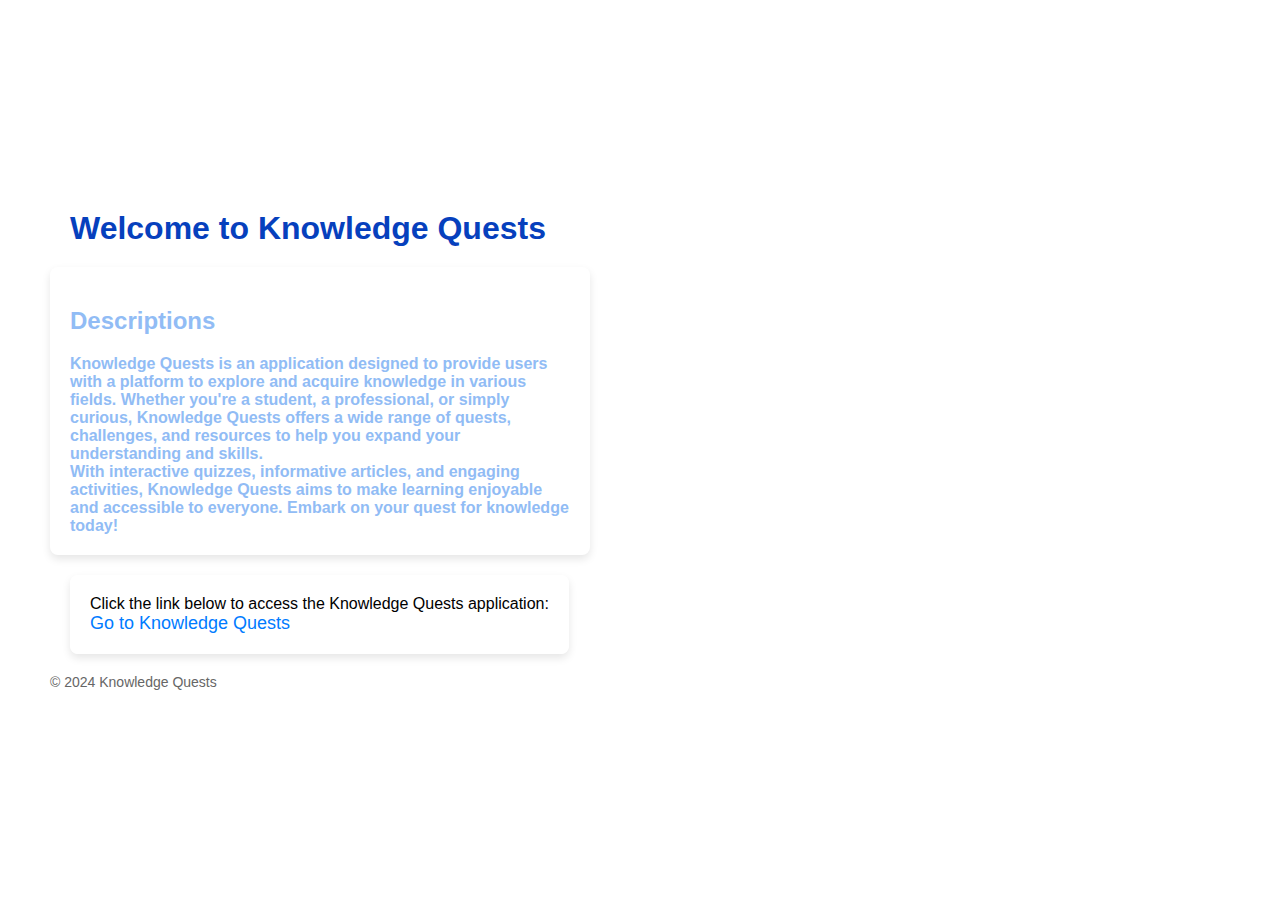
<file: index.html>
<!DOCTYPE html>
<html lang="en">
<head>
    <meta charset="UTF-8">
    <meta name="viewport" content="width=device-width, initial-scale=1.0">
    <title>Knowledge Quests</title>
    <link rel="stylesheet" href="style.css">
</head>
<body>
    <header>
        <h1>Welcome to Knowledge Quests</h1>
    </header>
    <div>
        <h2>Descriptions</h2>
        <p>Knowledge Quests is an application designed to provide users with a platform to explore and acquire knowledge in various fields. Whether you're a student, a professional, or simply curious, Knowledge Quests offers a wide range of quests, challenges, and resources to help you expand your understanding and skills.</p>
        <p>With interactive quizzes, informative articles, and engaging activities, Knowledge Quests aims to make learning enjoyable and accessible to everyone. Embark on your quest for knowledge today!</p>
    </div>
    <main>
        <p>Click the link below to access the Knowledge Quests application:</p>
        <a href="https://partyrock.aws/u/DipaHole/Wk7su5W-u/Knowledge-Quests" target="_blank">Go to Knowledge Quests</a>
    </main>
    <footer>
        <p>&copy; 2024 Knowledge Quests</p>
    </footer>
</body>
</html>
</file>
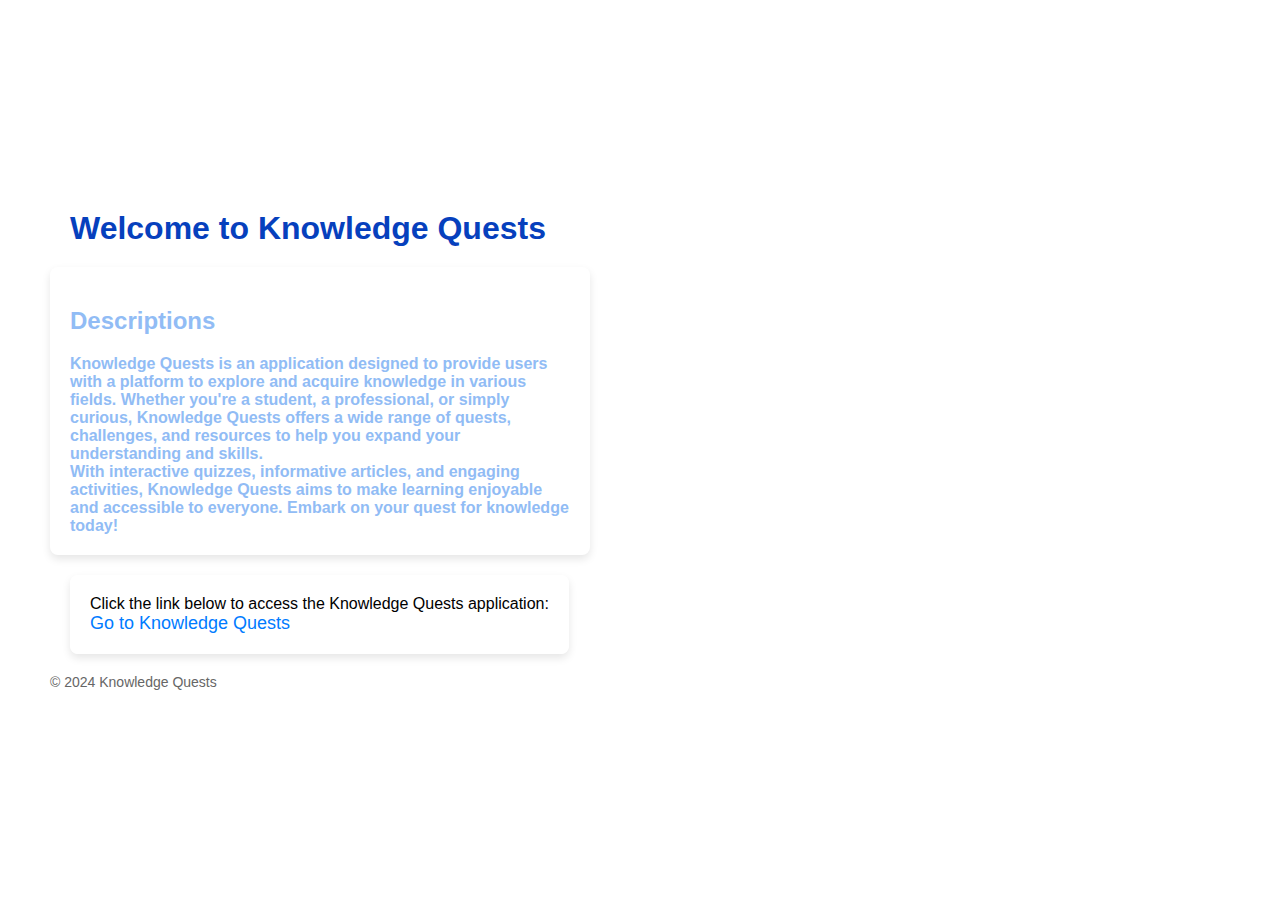
<file: main.html>
<!DOCTYPE html>
<html lang="en">
<head>
    <meta charset="UTF-8">
    <meta name="viewport" content="width=device-width, initial-scale=1.0">
    <title>Knowledge Quests</title>
    <link rel="stylesheet" href="main.css">
</head>
<body>
    <header>
        <h1>Welcome to Knowledge Quests</h1>
    </header>
    <div>
        <h2>Descriptions</h2>
        <p>Knowledge Quests is an application designed to provide users with a platform to explore and acquire knowledge in various fields. Whether you're a student, a professional, or simply curious, Knowledge Quests offers a wide range of quests, challenges, and resources to help you expand your understanding and skills.</p>
        <p>With interactive quizzes, informative articles, and engaging activities, Knowledge Quests aims to make learning enjoyable and accessible to everyone. Embark on your quest for knowledge today!</p>
    </div>
    <main>
        <p>Click the link below to access the Knowledge Quests application:</p>
        <a href="https://partyrock.aws/u/DipaHole/N_IpvFm0o/Knowledge-Quests" target="_blank">Go to Knowledge Quests</a>
    </main>
    <footer>
        <p>&copy; 2024 Knowledge Quests</p>
    </footer>
</body>
</html>
</file>
<file: style.css>
/* Reset some basic elements */
body, h1, p, a {
    margin: 0;
    padding: 0;
    font-family: Arial, sans-serif;
}

/* Body styling */
body {
    display: flex;
    flex-direction: column;
    align-items: flex-start; /* Align main content to the left side */
    justify-content: center;
    min-height: 100vh;
    background-image: url('https://t4.ftcdn.net/jpg/04/39/13/37/360_F_439133763_FrLdhZsd5aGC23r9ATARuKJBr8ifZjIe.jpg');
    background-size: cover;
    background-position: center;
}

/* Header styling */
header {
    margin-bottom: 20px;
}

h1 {
    color: #0640bd;
    text-align: center; /* Center the h1 element */
    margin-left: 70px; 
}

/* Main content styling */
main {
    text-align: left;
    background: rgba(255, 255, 255, 0.8);
    padding: 20px;
    border-radius: 8px;
    box-shadow: 0 4px 8px rgba(0, 0, 0, 0.1);
    margin-left: 70px; /* Push main content to the left */
    max-width: 500px; /* Limit the width of the main content */
}
div{
    text-align: left;
    background: transparent;
    color: #91bcf5;
    padding: 20px;
    font-weight: bold;
    border-radius: 8px;
    box-shadow: 0 4px 8px rgba(0, 0, 0, 0.1);
    margin-left: 50px; /* Push main content to the left */
    margin-bottom: 20px;
    max-width: 500px; /* Limit the width of the main content */
}
a {
    color: #007BFF;
    text-decoration: none;
    font-size: 18px;
}

a:hover {
    text-decoration: underline;
}

/* Footer styling */
footer {
    margin-top: 20px;
    font-size: 14px;
    color: #666;
    text-align: center; 
    margin-left: 50px; 
}
</file>
<file: main.css>
/* Reset some basic elements */
body, h1, p, a {
    margin: 0;
    padding: 0;
    font-family: Arial, sans-serif;
}

/* Body styling */
body {
    display: flex;
    flex-direction: column;
    align-items: flex-start; /* Align main content to the left side */
    justify-content: center;
    min-height: 100vh;
    background-image: url('https://t4.ftcdn.net/jpg/04/39/13/37/360_F_439133763_FrLdhZsd5aGC23r9ATARuKJBr8ifZjIe.jpg');
    background-size: cover;
    background-position: center;
}

/* Header styling */
header {
    margin-bottom: 20px;
}

h1 {
    color: #0640bd;
    text-align: center; /* Center the h1 element */
    margin-left: 70px; 
}

/* Main content styling */
main {
    text-align: left;
    background: rgba(255, 255, 255, 0.8);
    padding: 20px;
    border-radius: 8px;
    box-shadow: 0 4px 8px rgba(0, 0, 0, 0.1);
    margin-left: 70px; /* Push main content to the left */
    max-width: 500px; /* Limit the width of the main content */
}
div{
    text-align: left;
    background: transparent;
    color: #91bcf5;
    padding: 20px;
    font-weight: bold;
    border-radius: 8px;
    box-shadow: 0 4px 8px rgba(0, 0, 0, 0.1);
    margin-left: 50px; /* Push main content to the left */
    margin-bottom: 20px;
    max-width: 500px; /* Limit the width of the main content */
}
a {
    color: #007BFF;
    text-decoration: none;
    font-size: 18px;
}

a:hover {
    text-decoration: underline;
}

/* Footer styling */
footer {
    margin-top: 20px;
    font-size: 14px;
    color: #666;
    text-align: center; 
    margin-left: 50px; 
}
</file>
